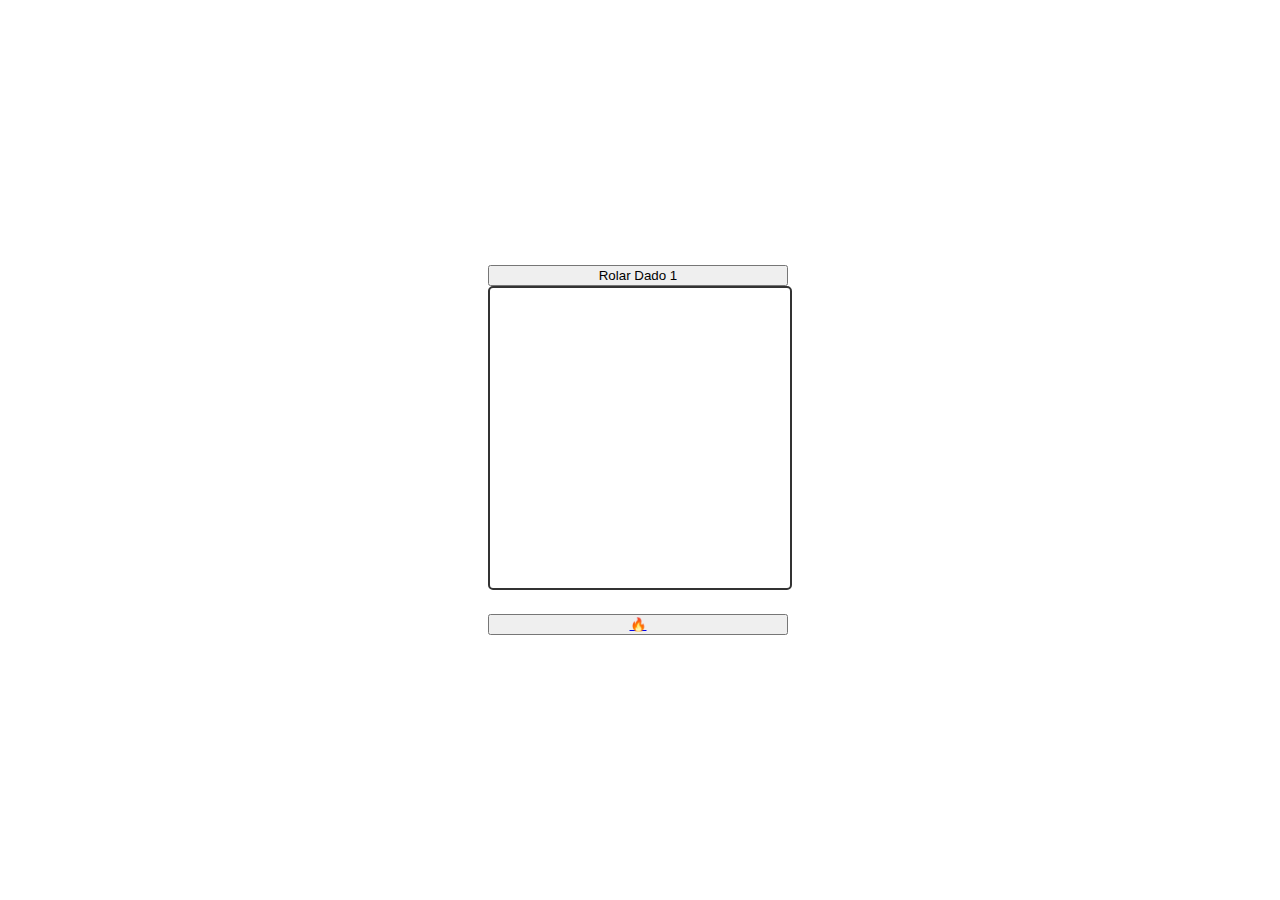
<file: index.html>
<!DOCTYPE html>
<html lang="en">
<head>
<meta charset="UTF-8">
<meta name="viewport" content="width=device-width, initial-scale=1.0">
<title>Dado Animado</title>
<link rel="stylesheet" href="styles.css">
</head>
<body>
    <div class="container">
        <button onclick="rollDice('dice1')" class="button-left">Rolar Dado 1</button>
        <div class="dice" id="dice1">
          <div class="face one"><img src="dado1/1.png" alt="Face 1"></div>
          <div class="face two"><img src="dado1/2.png" alt="Face 2"></div>
          <div class="face three"><img src="dado1/3.png" alt="Face 3"></div>
          <div class="face four"><img src="dado1/4.png" alt="Face 4"></div>
          <div class="face five"><img src="dado1/5.png" alt="Face 5"></div>
          <div class="face six"><img src="dado1/6.png" alt="Face 6"></div>
        </div>
<a href="index2.html" class="ala">
    <button class="HOT">🔥</button>
    </a>
<script src="script.js"></script>
</body>
</html>
</file>
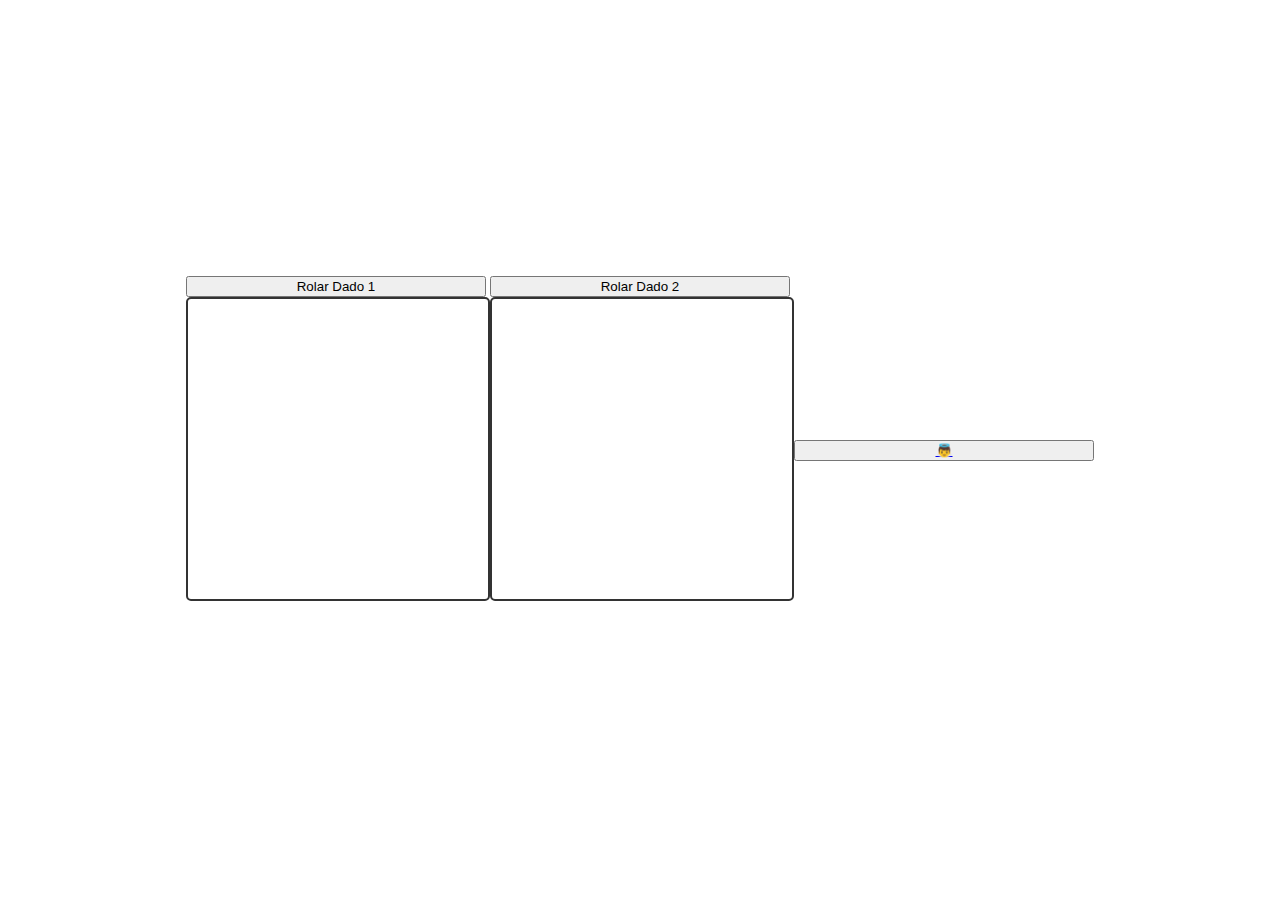
<file: index2.html>
<!DOCTYPE html>
<html lang="en">
<head>
<meta charset="UTF-8">
<meta name="viewport" content="width=device-width, initial-scale=1.0">
<title>Dados Animados</title>
<link rel="stylesheet" href="styles.css">
</head>
<body>
<div class="container">
  <button onclick="rollDice('dice1')" class="button-left">Rolar Dado 1</button>
  <div class="dice" id="dice1">
    <div class="face one"><img src="dado2/1.png" alt="Face 1"></div>
    <div class="face two"><img src="dado2/2.png" alt="Face 2"></div>
    <div class="face three"><img src="dado2/3.png" alt="Face 3"></div>
    <div class="face four"><img src="dado2/4.png" alt="Face 4"></div>
    <div class="face five"><img src="dado2/5.png" alt="Face 5"></div>
    <div class="face six"><img src="dado2/6.png" alt="Face 6"></div>
  </div>
</div>
<div class="container">
  <button onclick="rollDice('dice2')" class="button-left">Rolar Dado 2</button>
  <div class="dice" id="dice2">
    <div class="face one"><img src="dado3/1.png" alt="Face 1"></div>
    <div class="face two"><img src="dado3/2.png" alt="Face 2"></div>
    <div class="face three"><img src="dado3/3.png" alt="Face 3"></div>
    <div class="face four"><img src="dado3/4.png" alt="Face 4"></div>
    <div class="face five"><img src="dado3/5.png" alt="Face 5"></div>
    <div class="face six"><img src="dado3/6.png" alt="Face 6"></div>
  </div>
</div>
<script src="script.js"></script>
<a href="index.html" class="ala">
    <button class="HOT">👼</button>
    </a>
</body>
</html>
</file>
<file: styles.css>
body {
    display: flex;
    justify-content: center;
    align-items: center;
    height: 100vh;
    margin: 0;
  }
  
  .container {
    text-align: center;
  }
  
  .dice {
    width: 300px;
    height: 300px;
    position: relative;
    perspective: 1000px;
    display: inline-block;
    margin-bottom: 20px;
    border: 2px solid #333; /* Adiciona uma borda de 2px sólida */
    border-radius: 5px; /* Borda arredondada */
  }
  .dice2 {
    width: 100px;
    height: 100px;
    position: relative;
    perspective: 1000px;
    display: inline-block;
    margin-bottom: 20px;
    border: 2px solid #333; /* Adiciona uma borda de 2px sólida */
    border-radius: 5px; /* Borda arredondada */
  }
  .face {
    width: 100%;
    height: 100%;
    position: absolute;
    background-color: transparent;
    display: none;
    justify-content: center;
    align-items: center;
  }
  
  .face.show {
    display: flex;
  }
  
  .face img {
    width: 200px;
    height: 200px;
    object-fit: cover;
  }
  
  button {
    display: block;
    width: 300px;
    padding: auto;
  }
  
  @keyframes roll {
    0% {
      transform: rotateX(0deg) rotateY(0deg);
    }
    100% {
      transform: rotateX(360deg) rotateY(360deg);
    }
  }
</file>
